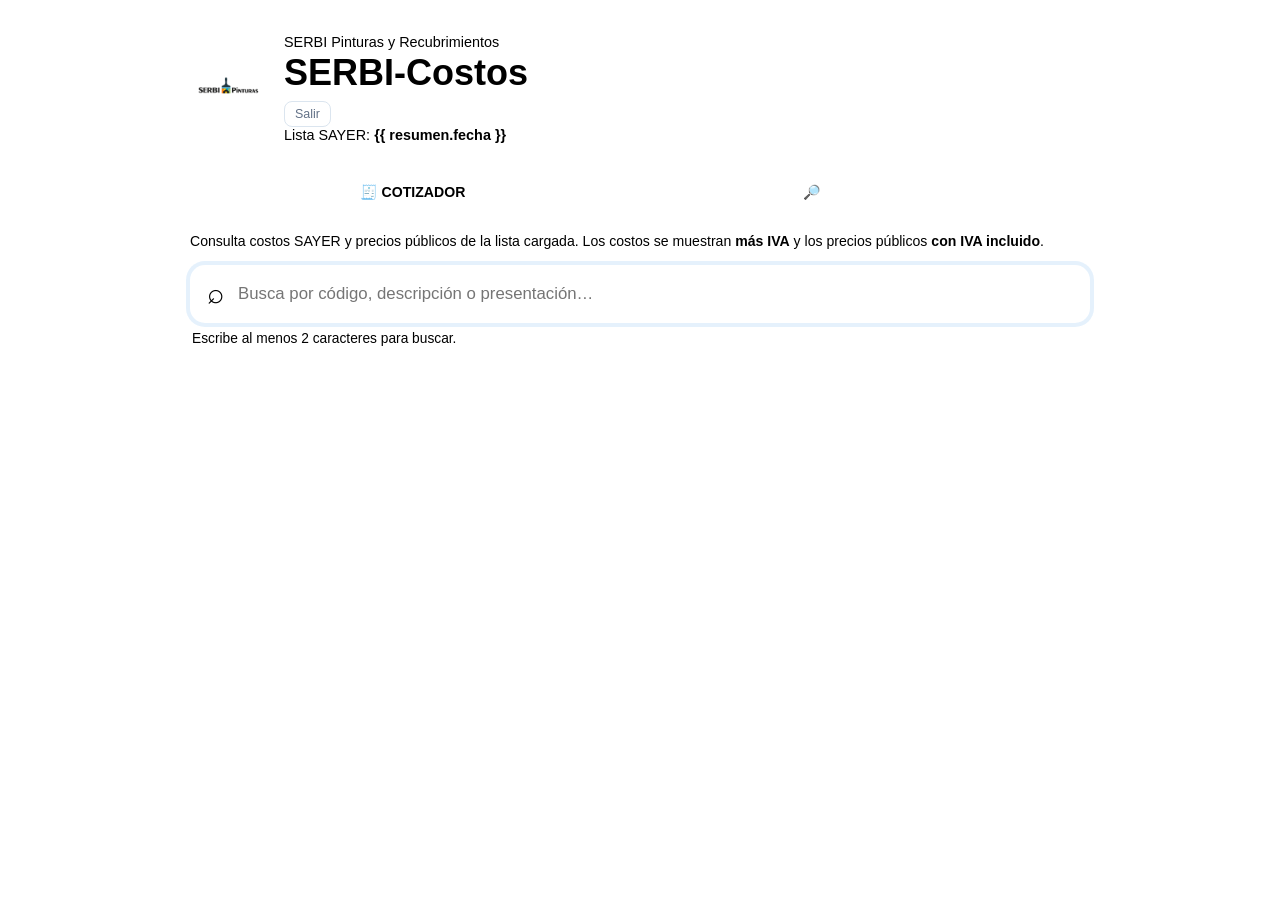
<file: templates/costos.html>
<!DOCTYPE html>
<html lang="es">
<head>
    <meta charset="UTF-8">
    <meta name="viewport" content="width=device-width, initial-scale=1, viewport-fit=cover">
    <meta name="theme-color" content="#0d4c92">
    <title>SERBI-Costos</title>
    <link rel="stylesheet" href="/static/css/style.css">
    <link rel="stylesheet" href="/static/css/costos.css">
</head>
<body>
<main class="contenedor">
    <header class="encabezado">
        <img src="/static/img/logo.png" class="logo" alt="SERBI Pinturas y Recubrimientos">
        <div>
            <p class="marca">SERBI Pinturas y Recubrimientos</p>
            <h1>SERBI-Costos</h1>
            <form class="formSalir" method="post" action="/logout"><button type="submit">Salir</button></form>
            <p class="fechaActualizacion">Lista SAYER: <strong>{{ resumen.fecha }}</strong></p>
        </div>
    </header>

    <nav class="costosNav" aria-label="Secciones SERBI">
        <a href="/">🧾 COTIZADOR</a>
        <a href="/costos" class="activo">🔎 SERBI-COSTOS</a>
    </nav>

    <p class="costosIntro">Consulta costos SAYER y precios públicos de la lista cargada. Los costos se muestran <strong>más IVA</strong> y los precios públicos <strong>con IVA incluido</strong>.</p>

    <section class="buscadorCostos" aria-label="Buscar productos SAYER">
        <label class="sr-only" for="buscarCostos">Buscar producto SAYER</label>
        <span class="lupa" aria-hidden="true">⌕</span>
        <input type="search" id="buscarCostos" autocomplete="off" enterkeyhint="search" placeholder="Busca por código, descripción o presentación…">
        <button id="limpiarCostos" class="limpiarBusqueda" type="button" hidden aria-label="Limpiar búsqueda">×</button>
    </section>
    <p id="ayudaCostos" class="costoAyuda">Escribe al menos 2 caracteres para buscar.</p>
    <section id="resultadosCostos" class="resultadosCostos" aria-live="polite"></section>
</main>
<script src="/static/js/costos.js"></script>
</body>
</html>
</file>
<file: static/css/style.css>
<<<<<<< HEAD
:root{--azul:#0d4c92;--azul-oscuro:#083668;--verde:#128047;--fondo:#f3f7fb;--texto:#152237;--muted:#627187;--borde:#dbe5ef;--rojo:#b42335}*{box-sizing:border-box}body{margin:0;min-height:100vh;background:var(--fondo);color:var(--texto);font-family:Arial,Helvetica,sans-serif}button,input{font:inherit}button{cursor:pointer}.contenedor{width:min(100% - 32px,900px);margin:0 auto;padding:34px 0 124px}.encabezado{display:flex;align-items:center;gap:18px;margin-bottom:30px}.logo{width:76px;height:auto}.marca,.fechaActualizacion{margin:0;color:var(--muted);font-size:.9rem}.encabezado h1{margin:2px 0 5px;color:var(--azul);font-size:clamp(1.65rem,5vw,2.25rem)}.buscador{position:relative}.lupa{position:absolute;top:14px;left:17px;color:var(--azul);font-size:1.8rem;line-height:1}#buscar{width:100%;height:58px;padding:0 48px;border:2px solid var(--borde);border-radius:15px;outline:0;background:#fff;font-size:1.05rem;box-shadow:0 3px 12px #1c41610d}#buscar:focus{border-color:#3681ca;box-shadow:0 0 0 4px #1682e01c}.limpiarBusqueda{position:absolute;right:11px;top:10px;width:38px;height:38px;border:0;border-radius:50%;background:#eef3f8;color:var(--muted);font-size:1.55rem}.ayudaBusqueda{min-height:20px;margin:9px 2px 15px;color:var(--muted);font-size:.88rem}.resultados{display:grid;gap:10px}.producto{display:flex;align-items:center;justify-content:space-between;gap:20px;padding:16px 18px;background:#fff;border:1px solid #e6edf4;border-radius:15px;box-shadow:0 3px 12px #1c41610d}.producto h2{margin:4px 0;color:var(--texto);font-size:1rem;line-height:1.35}.claveProducto{margin:0;color:var(--muted);font-size:.78rem}.precioDesde{margin:7px 0 0;color:var(--verde);font-size:.9rem;font-weight:700}.btnAgregar,.btnPrimario,.btnSecundario,.btnPeligro{border:0;border-radius:10px;padding:12px 16px;font-weight:700}.btnAgregar,.btnPrimario{background:var(--verde);color:#fff}.btnAgregar span{font-size:1.2rem}.mensajeResultados{margin:0;padding:24px;text-align:center;background:#fff;color:var(--muted);border-radius:14px}.carritoFlotante{position:fixed;z-index:30;right:max(18px,env(safe-area-inset-right));bottom:max(18px,env(safe-area-inset-bottom));display:flex;align-items:center;gap:9px;border:0;border-radius:999px;padding:14px 16px;background:var(--azul);color:#fff;box-shadow:0 10px 28px #08366857;font-weight:700}.carritoFlotante strong,.contadorPanel{display:grid;min-width:24px;height:24px;place-items:center;border-radius:50%;background:#fff;color:var(--azul);font-size:.8rem}.fondoCarrito{position:fixed;inset:0;z-index:39;background:#11243a66}.panelCarrito{position:fixed;z-index:40;top:0;right:0;display:flex;width:min(450px,100%);height:100dvh;transform:translateX(105%);flex-direction:column;background:#fff;box-shadow:-8px 0 28px #1c304d26;transition:transform .23s ease}.panelCarrito.abierto{transform:translateX(0)}.panelCabecera{display:flex;justify-content:space-between;align-items:flex-start;padding:24px 22px 18px;border-bottom:1px solid var(--borde)}.eyebrow{margin:0 0 5px;color:var(--azul);font-size:.7rem;font-weight:800;letter-spacing:.08em}.panelCabecera h2{display:flex;align-items:center;gap:8px;margin:0;color:var(--azul);font-size:1.35rem}.contadorPanel{background:#e6f0fa}.btnIcono,.cerrarModal,.btnQuitar{border:0;background:transparent;color:var(--muted);font-size:1.8rem;line-height:1}.lineasCarrito{flex:1;overflow:auto;padding:0 22px}.carritoVacio{display:grid;place-content:center;min-height:280px;text-align:center;color:var(--muted)}.carritoVacio span{font-size:2.25rem}.carritoVacio p{margin:12px 0 5px;font-weight:700}.itemCotizacion{position:relative;display:flex;justify-content:space-between;gap:14px;padding:18px 26px 18px 0;border-bottom:1px solid var(--borde)}.detalleItem h3{margin:0 0 5px;font-size:.95rem;line-height:1.35}.detalleItem p{margin:0 0 8px;color:var(--muted);font-size:.78rem}.detalleItem>strong{color:var(--verde);font-size:.86rem}.controlesItem{display:flex;min-width:105px;align-items:flex-end;flex-direction:column;gap:9px}.btnQuitar{position:absolute;top:17px;right:0;font-size:1.3rem}.controlCantidad{display:flex;align-items:center;gap:8px}.controlCantidad button,.cantidadBox button{display:grid;width:31px;height:31px;place-items:center;border:0;border-radius:8px;background:#e9f1f9;color:var(--azul);font-size:1.25rem;font-weight:700}.controlCantidad span{width:18px;text-align:center;font-weight:700}.importeItem{color:var(--azul);font-size:.9rem}.pieCarrito{padding:16px 22px max(22px,env(safe-area-inset-bottom));border-top:1px solid var(--borde);box-shadow:0 -4px 14px #1c41610a}.total{display:flex;flex-wrap:wrap;align-items:baseline;justify-content:space-between;margin-bottom:14px}.total span{color:var(--muted);font-size:.9rem}.total strong{color:var(--azul);font-size:1.5rem}.notaPrecios{width:100%;margin-top:3px;text-align:right;color:var(--muted);font-size:.76rem}.acciones{display:flex;gap:10px}.acciones button{flex:1;border:0;border-radius:10px;padding:13px;color:#fff;font-weight:700}.btnWhatsapp{background:#1db45e}.btnCopiar{background:#1976d2}.btnPDF{background:#6c757d}.btnTextoPeligro{display:block;margin:13px auto 0;border:0;background:none;color:var(--rojo);font-size:.87rem;font-weight:700}.modal{position:fixed;inset:0;z-index:60;display:grid;place-items:center;padding:18px;background:#11243a99;opacity:0;transition:opacity .18s}.modal.activo{opacity:1}.modalContenido{width:min(100%,470px);max-height:calc(100dvh - 36px);overflow:auto;padding:26px;background:#fff;border-radius:20px;box-shadow:0 20px 55px #06182c61}.modalContenido h2{margin:0 32px 8px 0;color:var(--azul);font-size:1.28rem;line-height:1.35}.modalContenido>p:not(.eyebrow):not(.modalClave){color:var(--muted);line-height:1.45}.modalClave{margin:0;color:var(--muted);font-size:.85rem}.cerrarModal{position:absolute;top:15px;right:16px}.modalContenido{position:relative}.seccionModal{margin-top:22px}.etiquetaModal{display:block;margin-bottom:9px;font-weight:700}.opcionesPrecio{display:grid;gap:8px}.opcionPrecio{display:flex;align-items:center;gap:8px;padding:13px;border:1px solid var(--borde);border-radius:10px;cursor:pointer}.opcionPrecio:has(input:checked){border-color:#3a85ce;background:#eff7ff}.opcionPrecio strong{margin-left:auto;color:var(--azul)}.cantidadBox{display:flex;align-items:center;justify-content:center;gap:15px}.cantidadBox input{width:76px;padding:7px;border:1px solid #bbc9d8;border-radius:8px;text-align:center;font-size:1.1rem;font-weight:700}.botonesModal{display:flex;gap:10px;margin-top:27px}.botonesModal button{flex:1}.btnSecundario{background:#e8eef5;color:#43546a}.btnPeligro{background:var(--rojo);color:#fff}.toast{position:fixed;z-index:80;left:50%;bottom:92px;max-width:calc(100% - 36px);transform:translate(-50%,15px);padding:13px 17px;border-radius:11px;background:#123657;color:#fff;box-shadow:0 8px 25px #06182c52;opacity:0;transition:.18s;white-space:nowrap}.toast.error{background:#9d2432}.toast.visible{transform:translate(-50%,0);opacity:1}.sr-only{position:absolute;width:1px;height:1px;overflow:hidden;clip:rect(0,0,0,0)}[hidden]{display:none!important}@media(max-width:520px){.contenedor{width:min(100% - 24px,900px);padding-top:23px}.encabezado{gap:13px;margin-bottom:23px}.logo{width:58px}.fechaActualizacion{font-size:.76rem}.producto{align-items:stretch;flex-direction:column;gap:12px}.btnAgregar{width:100%}.carritoFlotante{left:12px;right:12px;bottom:max(12px,env(safe-area-inset-bottom));justify-content:center}.panelCarrito{width:100%}.modal{align-items:end;padding:0}.modalContenido{width:100%;max-height:88dvh;border-radius:20px 20px 0 0;padding:23px 20px max(25px,env(safe-area-inset-bottom))}.toast{bottom:80px;font-size:.88rem;white-space:normal;text-align:center}.itemCotizacion{gap:8px}.controlesItem{min-width:96px}.acciones button{padding:13px 8px}}
=======
:root{--azul:#0d4c92;--azul-oscuro:#083668;--verde:#128047;--fondo:#f3f7fb;--texto:#152237;--muted:#627187;--borde:#dbe5ef;--rojo:#b42335}*{box-sizing:border-box}body{margin:0;min-height:100vh;background:var(--fondo);color:var(--texto);font-family:Arial,Helvetica,sans-serif}button,input{font:inherit}button{cursor:pointer}.contenedor{width:min(100% - 32px,900px);margin:0 auto;padding:34px 0 124px}.encabezado{display:flex;align-items:center;gap:18px;margin-bottom:30px}.logo{width:76px;height:auto}.marca,.fechaActualizacion{margin:0;color:var(--muted);font-size:.9rem}.encabezado h1{margin:2px 0 5px;color:var(--azul);font-size:clamp(1.65rem,5vw,2.25rem)}.buscador{position:relative}.lupa{position:absolute;top:14px;left:17px;color:var(--azul);font-size:1.8rem;line-height:1}#buscar{width:100%;height:58px;padding:0 48px;border:2px solid var(--borde);border-radius:15px;outline:0;background:#fff;font-size:1.05rem;box-shadow:0 3px 12px #1c41610d}#buscar:focus{border-color:#3681ca;box-shadow:0 0 0 4px #1682e01c}.limpiarBusqueda{position:absolute;right:11px;top:10px;width:38px;height:38px;border:0;border-radius:50%;background:#eef3f8;color:var(--muted);font-size:1.55rem}.ayudaBusqueda{min-height:20px;margin:9px 2px 15px;color:var(--muted);font-size:.88rem}.resultados{display:grid;gap:10px}.producto{display:flex;align-items:center;justify-content:space-between;gap:20px;padding:16px 18px;background:#fff;border:1px solid #e6edf4;border-radius:15px;box-shadow:0 3px 12px #1c41610d}.producto h2{margin:4px 0;color:var(--texto);font-size:1rem;line-height:1.35}.claveProducto{margin:0;color:var(--muted);font-size:.78rem}.precioDesde{margin:7px 0 0;color:var(--verde);font-size:.9rem;font-weight:700}.btnAgregar,.btnPrimario,.btnSecundario,.btnPeligro{border:0;border-radius:10px;padding:12px 16px;font-weight:700}.btnAgregar,.btnPrimario{background:var(--verde);color:#fff}.btnAgregar span{font-size:1.2rem}.mensajeResultados{margin:0;padding:24px;text-align:center;background:#fff;color:var(--muted);border-radius:14px}.carritoFlotante{position:fixed;z-index:30;right:max(18px,env(safe-area-inset-right));bottom:max(18px,env(safe-area-inset-bottom));display:flex;align-items:center;gap:9px;border:0;border-radius:999px;padding:14px 16px;background:var(--azul);color:#fff;box-shadow:0 10px 28px #08366857;font-weight:700}.carritoFlotante strong,.contadorPanel{display:grid;min-width:24px;height:24px;place-items:center;border-radius:50%;background:#fff;color:var(--azul);font-size:.8rem}.fondoCarrito{position:fixed;inset:0;z-index:39;background:#11243a66}.panelCarrito{position:fixed;z-index:40;top:0;right:0;display:flex;width:min(450px,100%);height:100dvh;transform:translateX(105%);flex-direction:column;background:#fff;box-shadow:-8px 0 28px #1c304d26;transition:transform .23s ease}.panelCarrito.abierto{transform:translateX(0)}.panelCabecera{display:flex;justify-content:space-between;align-items:flex-start;padding:24px 22px 18px;border-bottom:1px solid var(--borde)}.eyebrow{margin:0 0 5px;color:var(--azul);font-size:.7rem;font-weight:800;letter-spacing:.08em}.panelCabecera h2{display:flex;align-items:center;gap:8px;margin:0;color:var(--azul);font-size:1.35rem}.contadorPanel{background:#e6f0fa}.btnIcono,.cerrarModal,.btnQuitar{border:0;background:transparent;color:var(--muted);font-size:1.8rem;line-height:1}.lineasCarrito{flex:1;overflow:auto;padding:0 22px}.carritoVacio{display:grid;place-content:center;min-height:280px;text-align:center;color:var(--muted)}.carritoVacio span{font-size:2.25rem}.carritoVacio p{margin:12px 0 5px;font-weight:700}.itemCotizacion{position:relative;display:flex;justify-content:space-between;gap:14px;padding:18px 26px 18px 0;border-bottom:1px solid var(--borde)}.detalleItem h3{margin:0 0 5px;font-size:.95rem;line-height:1.35}.detalleItem p{margin:0 0 8px;color:var(--muted);font-size:.78rem}.detalleItem>strong{color:var(--verde);font-size:.86rem}.controlesItem{display:flex;min-width:105px;align-items:flex-end;flex-direction:column;gap:9px}.btnQuitar{position:absolute;top:17px;right:0;font-size:1.3rem}.controlCantidad{display:flex;align-items:center;gap:8px}.controlCantidad button,.cantidadBox button{display:grid;width:31px;height:31px;place-items:center;border:0;border-radius:8px;background:#e9f1f9;color:var(--azul);font-size:1.25rem;font-weight:700}.controlCantidad span{width:18px;text-align:center;font-weight:700}.importeItem{color:var(--azul);font-size:.9rem}.pieCarrito{padding:16px 22px max(22px,env(safe-area-inset-bottom));border-top:1px solid var(--borde);box-shadow:0 -4px 14px #1c41610a}.total{display:flex;flex-wrap:wrap;align-items:baseline;justify-content:space-between;margin-bottom:14px}.total span{color:var(--muted);font-size:.9rem}.total strong{color:var(--azul);font-size:1.5rem}.notaPrecios{width:100%;margin-top:3px;text-align:right;color:var(--muted);font-size:.76rem}.acciones{display:flex;gap:10px}.acciones button{flex:1;border:0;border-radius:10px;padding:13px;color:#fff;font-weight:700}.btnWhatsapp{background:#1db45e}.btnCopiar{background:#1976d2}.btnTextoPeligro{display:block;margin:13px auto 0;border:0;background:none;color:var(--rojo);font-size:.87rem;font-weight:700}.modal{position:fixed;inset:0;z-index:60;display:grid;place-items:center;padding:18px;background:#11243a99;opacity:0;transition:opacity .18s}.modal.activo{opacity:1}.modalContenido{width:min(100%,470px);max-height:calc(100dvh - 36px);overflow:auto;padding:26px;background:#fff;border-radius:20px;box-shadow:0 20px 55px #06182c61}.modalContenido h2{margin:0 32px 8px 0;color:var(--azul);font-size:1.28rem;line-height:1.35}.modalContenido>p:not(.eyebrow):not(.modalClave){color:var(--muted);line-height:1.45}.modalClave{margin:0;color:var(--muted);font-size:.85rem}.cerrarModal{position:absolute;top:15px;right:16px}.modalContenido{position:relative}.seccionModal{margin-top:22px}.etiquetaModal{display:block;margin-bottom:9px;font-weight:700}.opcionesPrecio{display:grid;gap:8px}.opcionPrecio{display:flex;align-items:center;gap:8px;padding:13px;border:1px solid var(--borde);border-radius:10px;cursor:pointer}.opcionPrecio:has(input:checked){border-color:#3a85ce;background:#eff7ff}.opcionPrecio strong{margin-left:auto;color:var(--azul)}.cantidadBox{display:flex;align-items:center;justify-content:center;gap:15px}.cantidadBox input{width:76px;padding:7px;border:1px solid #bbc9d8;border-radius:8px;text-align:center;font-size:1.1rem;font-weight:700}.botonesModal{display:flex;gap:10px;margin-top:27px}.botonesModal button{flex:1}.btnSecundario{background:#e8eef5;color:#43546a}.btnPeligro{background:var(--rojo);color:#fff}.toast{position:fixed;z-index:80;left:50%;bottom:92px;max-width:calc(100% - 36px);transform:translate(-50%,15px);padding:13px 17px;border-radius:11px;background:#123657;color:#fff;box-shadow:0 8px 25px #06182c52;opacity:0;transition:.18s;white-space:nowrap}.toast.error{background:#9d2432}.toast.visible{transform:translate(-50%,0);opacity:1}.sr-only{position:absolute;width:1px;height:1px;overflow:hidden;clip:rect(0,0,0,0)}[hidden]{display:none!important}@media(max-width:520px){.contenedor{width:min(100% - 24px,900px);padding-top:23px}.encabezado{gap:13px;margin-bottom:23px}.logo{width:58px}.fechaActualizacion{font-size:.76rem}.producto{align-items:stretch;flex-direction:column;gap:12px}.btnAgregar{width:100%}.carritoFlotante{left:12px;right:12px;bottom:max(12px,env(safe-area-inset-bottom));justify-content:center}.panelCarrito{width:100%}.modal{align-items:end;padding:0}.modalContenido{width:100%;max-height:88dvh;border-radius:20px 20px 0 0;padding:23px 20px max(25px,env(safe-area-inset-bottom))}.toast{bottom:80px;font-size:.88rem;white-space:normal;text-align:center}.itemCotizacion{gap:8px}.controlesItem{min-width:96px}.acciones button{padding:13px 8px}}
>>>>>>> 5cbb2d1740753c42b9f9692fbb1408f98e8956f3

/* Acceso por PIN */
.loginBody{display:grid;min-height:100vh;min-height:100dvh;place-items:center;padding:20px;background:linear-gradient(145deg,#0d4c92,#083668)}.loginCard{width:min(100%,420px);padding:34px 30px;background:#fff;border-radius:22px;box-shadow:0 22px 65px #031b3970;text-align:center}.loginLogo{width:min(190px,65%);height:auto;margin:0 auto 18px}.loginMarca{margin:0;color:#627187;font-size:.72rem;font-weight:700;letter-spacing:.09em}.loginCard h1{margin:7px 0;color:#0d4c92;font-size:2rem}.loginAyuda{margin:0 0 24px;color:#627187}.loginCard form{text-align:left}.loginCard label{display:block;margin-bottom:8px;color:#152237;font-size:.9rem;font-weight:700}.loginCard input{width:100%;height:54px;padding:0 15px;border:1px solid #cbd8e5;border-radius:11px;outline:0;font-size:1.15rem;letter-spacing:.12em}.loginCard input:focus{border-color:#3681ca;box-shadow:0 0 0 4px #1682e01c}.loginCard form button{width:100%;height:52px;margin-top:15px;border:0;border-radius:11px;background:#0d4c92;color:#fff;font-size:1rem;font-weight:700}.loginCard form button:hover{background:#083668}.loginError{margin:0 0 16px;padding:11px 12px;border-radius:9px;background:#fff0f0;color:#a12432;font-size:.9rem}@media(max-width:480px){.loginCard{padding:30px 22px;border-radius:18px}}

.formSalir{margin-top:7px}.formSalir button{padding:5px 10px;border:1px solid #dbe5ef;border-radius:8px;background:#fff;color:#627187;font-size:.78rem}.formSalir button:hover{border-color:#0d4c92;color:#0d4c92}
<<<<<<< HEAD

/* Modal PDF */
.opcionesPDF{display:grid;gap:8px}.opcionPDF{display:flex;align-items:center;gap:8px;padding:13px;border:1px solid var(--borde);border-radius:10px;cursor:pointer}.opcionPDF:has(input:checked){border-color:#3a85ce;background:#eff7ff}.opcionPDF input{accent-color:var(--azul)}
=======
>>>>>>> 5cbb2d1740753c42b9f9692fbb1408f98e8956f3
</file>
<file: static/css/costos.css>
.costosNav{display:grid;grid-template-columns:1fr 1fr;gap:10px;margin:0 0 22px}.costosNav a{display:block;padding:11px 14px;text-align:center;text-decoration:none;border:1px solid var(--borde);border-radius:11px;background:#fff;color:var(--muted);font-size:.88rem;font-weight:800}.costosNav a.activo{background:var(--azul);border-color:var(--azul);color:#fff}.costosIntro{margin:0 0 16px;color:var(--muted);font-size:.88rem}.buscadorCostos{position:relative}.buscadorCostos .lupa{top:14px}.buscadorCostos input{width:100%;height:58px;padding:0 48px;border:2px solid var(--borde);border-radius:15px;outline:0;background:#fff;font-size:1.05rem;box-shadow:0 3px 12px #1c41610d}.buscadorCostos input:focus{border-color:#3681ca;box-shadow:0 0 0 4px #1682e01c}.resultadosCostos{display:grid;gap:12px;margin-top:16px}.costoCard{padding:18px;background:#fff;border:1px solid #e6edf4;border-radius:16px;box-shadow:0 3px 12px #1c41610d}.costoCab{display:flex;justify-content:space-between;gap:15px;align-items:flex-start}.costoCodigo{color:var(--azul);font-weight:800;font-size:.95rem}.costoBase{margin-left:6px;color:var(--muted);font-size:.75rem;font-weight:600}.costoCard h2{margin:5px 0 7px;font-size:1rem;line-height:1.4}.costoMeta{margin:0;color:var(--muted);font-size:.8rem;line-height:1.45}.costoBadge{padding:6px 9px;border-radius:999px;background:#eaf3fb;color:var(--azul);font-size:.68rem;font-weight:800;letter-spacing:.04em;white-space:nowrap}.costosBloques{display:grid;grid-template-columns:minmax(0,1fr) minmax(0,1fr);gap:12px;margin-top:15px}.costoBloque{border:1px solid var(--borde);border-radius:12px;padding:13px}.costoBloque h3{margin:0 0 10px;font-size:.78rem;letter-spacing:.04em}.costoBloque.costo h3{color:#9a671d}.costoBloque.publico h3{color:var(--verde)}.costoLinea{font-size:.76rem;color:var(--muted);font-weight:800;margin:0 0 7px}.costoGrupo{margin-bottom:10px}.costoFila{display:flex;justify-content:space-between;gap:12px;padding:6px 0;border-bottom:1px solid #edf2f7;font-size:.86rem}.costoFila:last-child{border-bottom:0}.costoFila strong{white-space:nowrap;color:var(--azul)}.costoBloque.publico .costoFila strong{color:var(--verde)}.costoIva{font-size:.7rem;color:var(--muted);font-weight:700}.costoFecha{margin-top:12px;padding-top:10px;border-top:1px solid var(--borde);color:var(--muted);font-size:.73rem;display:flex;justify-content:space-between;gap:10px;flex-wrap:wrap}.costoVacio{padding:26px;text-align:center;background:#fff;color:var(--muted);border-radius:14px}.costoAyuda{min-height:20px;margin:8px 2px 0;color:var(--muted);font-size:.86rem}@media(max-width:650px){.costosBloques{grid-template-columns:1fr}.costoCab{flex-direction:column}.costoBadge{align-self:flex-start}}@media(max-width:520px){.costosNav{gap:7px}.costosNav a{padding:10px 8px;font-size:.8rem}.costoCard{padding:15px}.costoFila{font-size:.82rem}}
</file>
